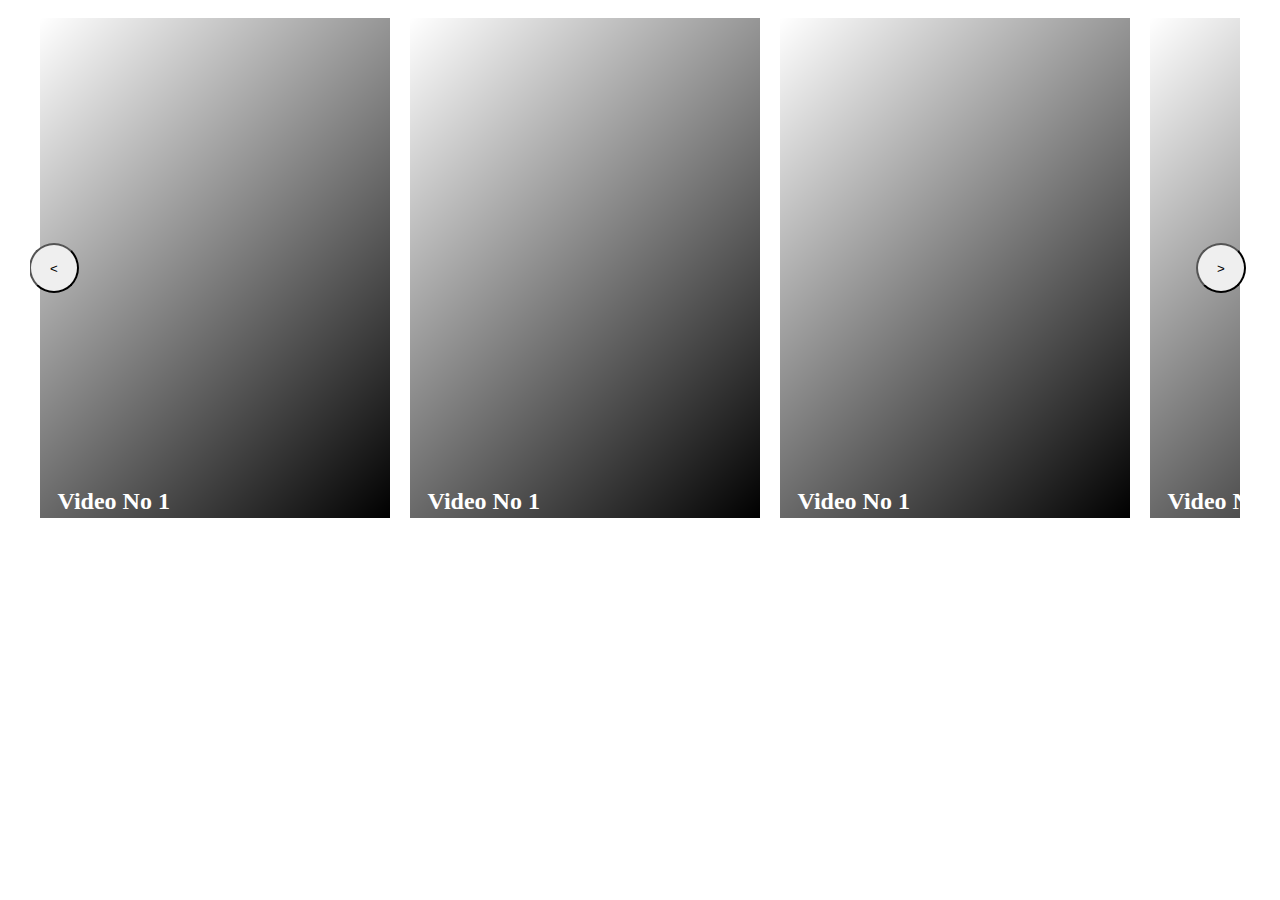
<file: video-slider-working.html>
<!-- <div class="video-container">
    <div class="video-slider">
        <button id="prev-slide" style="display: none;" class="video-slider-btn z-index-1"><</button>
        <div class="video-list">
            <div>
                <video poster="https://th.bing.com/th/id/R.42fca8b7aff000c9f43d71dbf25aebc3?rik=AASivQeaZPoCYg&riu=http%3a%2f%2f2.bp.blogspot.com%2f-wExK6wCZrLk%2fTogZTgjiPKI%2fAAAAAAAABw0%2fnhsACYooJAA%2fs1600%2fsari3.jpg&ehk=cQoD%2fpPccg8N6Tg8nVLCdhxo6B3fsmlIzkatSjDc7IY%3d&risl=&pid=ImgRaw&r=0" src="https://cdn4.fireworktv.com/medias/2024/2/6/1707218730-hlucmgty/watermarked/540/44028793_762515692046878_947850594071508541_n.mp4"></video>
                <div>
                    <h2>Video No 1</h2>
                </div>
            </div>
            <div>
                <video poster="https://th.bing.com/th/id/R.42fca8b7aff000c9f43d71dbf25aebc3?rik=AASivQeaZPoCYg&riu=http%3a%2f%2f2.bp.blogspot.com%2f-wExK6wCZrLk%2fTogZTgjiPKI%2fAAAAAAAABw0%2fnhsACYooJAA%2fs1600%2fsari3.jpg&ehk=cQoD%2fpPccg8N6Tg8nVLCdhxo6B3fsmlIzkatSjDc7IY%3d&risl=&pid=ImgRaw&r=0" src="https://cdn4.fireworktv.com/medias/2024/2/6/1707218730-hlucmgty/watermarked/540/44028793_762515692046878_947850594071508541_n.mp4"></video>
                <div>
                    <h2>Video No 1</h2>
                </div>
            </div>
            <div>
                <video poster="https://th.bing.com/th/id/R.42fca8b7aff000c9f43d71dbf25aebc3?rik=AASivQeaZPoCYg&riu=http%3a%2f%2f2.bp.blogspot.com%2f-wExK6wCZrLk%2fTogZTgjiPKI%2fAAAAAAAABw0%2fnhsACYooJAA%2fs1600%2fsari3.jpg&ehk=cQoD%2fpPccg8N6Tg8nVLCdhxo6B3fsmlIzkatSjDc7IY%3d&risl=&pid=ImgRaw&r=0" src="https://cdn4.fireworktv.com/medias/2024/2/6/1707218730-hlucmgty/watermarked/540/44028793_762515692046878_947850594071508541_n.mp4"></video>
                <div>
                    <h2>Video No 1</h2>
                </div>
            </div>
            <div>
                <video poster="https://th.bing.com/th/id/R.42fca8b7aff000c9f43d71dbf25aebc3?rik=AASivQeaZPoCYg&riu=http%3a%2f%2f2.bp.blogspot.com%2f-wExK6wCZrLk%2fTogZTgjiPKI%2fAAAAAAAABw0%2fnhsACYooJAA%2fs1600%2fsari3.jpg&ehk=cQoD%2fpPccg8N6Tg8nVLCdhxo6B3fsmlIzkatSjDc7IY%3d&risl=&pid=ImgRaw&r=0" src="https://cdn4.fireworktv.com/medias/2024/2/6/1707218730-hlucmgty/watermarked/540/44028793_762515692046878_947850594071508541_n.mp4"></video>
                <div>
                    <h2>Video No 1</h2>
                </div>
            </div>
            <div>
                <video poster="https://th.bing.com/th/id/R.42fca8b7aff000c9f43d71dbf25aebc3?rik=AASivQeaZPoCYg&riu=http%3a%2f%2f2.bp.blogspot.com%2f-wExK6wCZrLk%2fTogZTgjiPKI%2fAAAAAAAABw0%2fnhsACYooJAA%2fs1600%2fsari3.jpg&ehk=cQoD%2fpPccg8N6Tg8nVLCdhxo6B3fsmlIzkatSjDc7IY%3d&risl=&pid=ImgRaw&r=0" src="https://cdn4.fireworktv.com/medias/2024/2/6/1707218730-hlucmgty/watermarked/540/44028793_762515692046878_947850594071508541_n.mp4"></video>
                <div>
                    <h2>Video No 1</h2>
                </div>
            </div>
            <div>
                <video poster="https://th.bing.com/th/id/R.42fca8b7aff000c9f43d71dbf25aebc3?rik=AASivQeaZPoCYg&riu=http%3a%2f%2f2.bp.blogspot.com%2f-wExK6wCZrLk%2fTogZTgjiPKI%2fAAAAAAAABw0%2fnhsACYooJAA%2fs1600%2fsari3.jpg&ehk=cQoD%2fpPccg8N6Tg8nVLCdhxo6B3fsmlIzkatSjDc7IY%3d&risl=&pid=ImgRaw&r=0" src="https://cdn4.fireworktv.com/medias/2024/2/6/1707218730-hlucmgty/watermarked/540/44028793_762515692046878_947850594071508541_n.mp4"></video>
                <div>
                    <h2>Video No 1</h2>
                </div>
            </div>
            <div>
                <video poster="https://th.bing.com/th/id/R.42fca8b7aff000c9f43d71dbf25aebc3?rik=AASivQeaZPoCYg&riu=http%3a%2f%2f2.bp.blogspot.com%2f-wExK6wCZrLk%2fTogZTgjiPKI%2fAAAAAAAABw0%2fnhsACYooJAA%2fs1600%2fsari3.jpg&ehk=cQoD%2fpPccg8N6Tg8nVLCdhxo6B3fsmlIzkatSjDc7IY%3d&risl=&pid=ImgRaw&r=0" src="https://cdn4.fireworktv.com/medias/2024/2/6/1707218730-hlucmgty/watermarked/540/44028793_762515692046878_947850594071508541_n.mp4"></video>
                <div>
                    <h2>Video No 1</h2>
                </div>
            </div>
            <div>
                <video poster="https://th.bing.com/th/id/R.42fca8b7aff000c9f43d71dbf25aebc3?rik=AASivQeaZPoCYg&riu=http%3a%2f%2f2.bp.blogspot.com%2f-wExK6wCZrLk%2fTogZTgjiPKI%2fAAAAAAAABw0%2fnhsACYooJAA%2fs1600%2fsari3.jpg&ehk=cQoD%2fpPccg8N6Tg8nVLCdhxo6B3fsmlIzkatSjDc7IY%3d&risl=&pid=ImgRaw&r=0" src="https://cdn4.fireworktv.com/medias/2024/2/6/1707218730-hlucmgty/watermarked/540/44028793_762515692046878_947850594071508541_n.mp4"></video>
                <div>
                    <h2>Video No 1</h2>
                </div>
            </div>
        </div>
        <button id="next-slide" class="video-slider-btn z-index-1">></button>
    </div>
    <div class="video-slider-scrollbar">
        <div class="video-slider-scrollbar-track">
            <div class="video-slider-scrollbar-thumb"></div>
        </div>
    </div>
</div>

<script>
let isDrag = false;
let startX
let startScrollLeft;
let video_list = document.querySelector(".video-list");
let videos = video_list.querySelectorAll("video");
let video_slide = document.querySelectorAll(".video-slider button");
let maxScroll = video_list.scrollWidth - video_list.clientWidth;
let sliderScrollBar = document.querySelector(".video-slider-scrollbar");
let sliderScrollThumb = sliderScrollBar.querySelector(".video-slider-scrollbar-thumb");

videos.forEach(v => {
    v.style.opacity = "0";
    v.addEventListener("loadeddata" , () => {
        v.style.opacity = "1";
    })

    v.addEventListener("mouseclick" , (e) => {
         v.play();
         v.style.cursor = "play"
    })

    v.addEventListener("touchenter" , (e) => {
         v.play();
         v.style.cursor = "play"
    })

    v.addEventListener("mouseout" , (e) => {
         v.pause();
    })

    v.addEventListener("mouseleave" , (e) => {
         v.pause();
    })

    v.addEventListener("scroll" , (e) => {
         v.pause();
    })
})

const initSlider = () => {
    video_slide.forEach(slides => {
        slides.onclick = () => {
            const direction = slides.id == "prev-slide" ? -1 : 1;
            const scrollAmount = video_list.clientWidth * direction;
            video_list.scrollBy({
                left: scrollAmount,
                behavior: 'smooth'
            })
        }
    })

    sliderScrollThumb.addEventListener("mousedown" , (e) => {
        let startX = e.clientX;
        let thumbPosition = sliderScrollThumb.offsetLeft;
        let maxThumbPosition = sliderScrollBar.getBoundingClientRect().width;
        
        const handleMouseMove = (e) => {
            let deltaX = e.clientX - startX;
            let newThumbPosition = thumbPosition + deltaX;
            let boundedPosition = Math.max(0 , Math.min(newThumbPosition , maxThumbPosition))
            let scrollPosition = (boundedPosition / maxThumbPosition) * maxScroll;
            sliderScrollThumb.style.left = `${boundedPosition}px`;
            video_list.scrollLeft = scrollPosition;
        }

        const handleMouseUp = (e) => {
            document.removeEventListener("mousemove" , handleMouseMove);
            document.removeEventListener("mouseup" , handleMouseUp);
        }

        document.addEventListener("mousemove" , handleMouseMove);
        document.addEventListener("mouseup" , handleMouseUp);
    })

    const updateScrollThumbPosition = () => {
        let updateslides = video_list.scrollLeft;
        let updatethumb = (updateslides / maxScroll) * (sliderScrollBar.clientWidth - sliderScrollThumb.offsetWidth);
        sliderScrollThumb.style.left = `${updatethumb}px`;
    }

    const handleBtnIcons = (e) => {
        video_slide[0].style.display = video_list.scrollLeft <= 0 ? "none" : "flex";
        video_slide[1].style.display = video_list.scrollLeft >= maxScroll ? "none" : "flex";
    }

    video_list.addEventListener("scroll" , () => {
        updateScrollThumbPosition();
        handleBtnIcons();
        videos.forEach(v => {
            v.pause();
        })
    })

    const moveSliders = (e) => {
        if(!isDrag) return;
        video_list.classList.add("dragging");
        let touchPoint =  e.touches &&  e.touches[0] ?  e.touches[0].pageX : null;
        let delX = startScrollLeft - ((e.pageX || touchPoint) - startX);
        video_list.scrollLeft = delX;
        // video_list.scrollBy({
        //     left: delX,
        //     behavior: 'smooth'
        // })
        updateScrollThumbPosition();
    }

    const mouseUp = () => {
        isDrag = false;
        video_list.classList.remove("dragging");
        if(!isDrag) return;
        isDrag = false;
    }

    const slidesDown = (e) => {
        isDrag = true;
        let touchPoint =  e.touches &&  e.touches[0] ?  e.touches[0].pageX : null;
        startX = e.pageX || touchPoint;
        startScrollLeft = video_list.scrollLeft;
    }

    video_list.addEventListener("mousedown" , (e) => {
        slidesDown(e);
        document.addEventListener("mousemove" , moveSliders);
        document.addEventListener("mouseleave" , mouseUp);
        document.addEventListener("mouseup" , (e) => {
            mouseUp(e);
            document.removeEventListener("mousemove" , moveSliders);
            document.removeEventListener("mouseup" , mouseUp);
            document.removeEventListener("mouseleave" , mouseUp);
        })
    })

    video_list.addEventListener("touchstart" , (e) => {
        slidesDown(e);
        document.addEventListener("touchmove" , moveSliders)
        document.addEventListener("touchleave" , mouseUp)
        document.addEventListener("touchend" , (e) => {
            mouseUp(e);
            document.removeEventListener("touchmove" , moveSliders);
            document.removeEventListener("touchend" , mouseUp);
            document.removeEventListener("touchleave" , mouseUp)
        })
    })
}

window.addEventListener("load" , initSlider);
</script> -->

<style>
    /* 
.video-container {
    width: 100%;
    max-width: 1200px;
    width: 95%;
    margin: auto;
}

.video-slider {
    position: relative;
}

.z-index-1 {
    z-index: 1;
}

.video-list {
    display: grid;
    grid-auto-flow: column;
    grid-auto-columns: 320px;
    gap: 10px;
    overflow-x: hidden;
    font-size: 0;
    scrollbar-width: none;
    margin-bottom: 20px;
    scroll-behavior: smooth;
    cursor: grabbing;
}

.video-list.dragging {
    user-select: none;
    cursor: grab;
}

.video-list::-webkit-scrollbar {
    display: none;
}

.video-slider-scrollbar {
    height: 24px;
    width: 100%;
    display: flex;
    align-items: center;
}

.video-slider-scrollbar-track {
    height: 2px;
    width: 100%;
    background: #ccc;
    position: relative;
    border-radius: 2px;
    display: flex;
    position: relative;
    align-items: center;
    border-radius: 4px;
}

.video-slider-scrollbar-thumb {
    position: absolute;
    top: 0;
    bottom: 0;
    background: #000;
    height: 100%;
    width: 50%;
    cursor: grab;
    border-radius: inherit;
}

.video-slider-scrollbar:hover .video-slider-scrollbar-track {
    height: 4px;
}

.video-slider-scrollbar .video-slider-scrollbar-track:active {
    cursor: grabbing;
    top: -2px;
    height: 8px;
}

.video-list video {
    height: 400px;
    width: 320px;
    object-fit: cover;
    border-radius: 13px;
    border-radius: inherit;
}

.video-slider-scrollbar-thumb::after {
    content: "";
    position: relative;
    left: 0;
    right: 0;
    top: -10px;
    bottom: -10px;
}

.video-slider button {
    height: 50px;
    width: 50px;
    position: absolute;
    transform: translateY(-50%);
    border-radius: 50px;
    outline: none;
    border: none;
    display: flex;
    align-items: center;
    justify-content: center;
    background: #444;
    color: white;
    font-size: 17px;
    top: 50%;
    cursor: pointer;
    padding: 10px;
}

.video-slider button#prev-slide {
    left: -10px;
}

.video-slider button#next-slide {
    right: -10px;
} */

.container-vid {
    max-width: 1200px;
    margin: auto;
    position: relative;
    width: 100%;
    overflow: hidden;
    padding: 10px;
}

.row-vid {
    position: relative;
}

.content-vid {
    display: grid;
    grid-auto-flow: column;
    grid-auto-columns: 350px;
    gap: 20px;
    position: relative;
    overflow: hidden;
    scroll-behavior: smooth;
    scrollbar-width: none;
    cursor: grabbing;
}

.content-vid.dragging {
    cursor: grab;
    user-select: none;
}

.content-vid::-webkit-scrollbar {
    display: none;
}

.content-vid .slide {
    height: 500px;
    background-color: white;
    border-radius: 9px;
    position: relative;
    border-radius: 9px;
}

.content-vid .slide video {
    height: 100%;
    width: 100%;
    object-fit: cover;
}

.content-vid .slide .inner-vid {
    position: absolute;
    top: 0;
    left: 0;
    height: 100%;
    width: 100%;
    background: linear-gradient(-45deg , #000000 , transparent);
}

.content-vid .slide .inner-vid h2 {
    display: flex;
    align-items: center;
    position: absolute;
    top: 90%;
    left: 5%;
    color: white;
}

.row-vid button {
    display: flex;
    align-items: center;
    top: 50%;
    transform: translateY(-50%);
    justify-content: center;
    width: 50px;
    height: 50px;
    position: absolute;
    z-index: 1;
    border-radius: 50%;
}

.row-vid button:first-child {
    left: -11px;
}

.row-vid button:last-child {
    right: -6px;
}

/* @media screen and (max-width: 992px) {
    .content-vid {
        grid-template-columns: calc((100% / 2) - 9px);
    }
}

@media screen and (max-width: 768px) {
    .content-vid {
        grid-template-columns: 100%;
    }
} */

</style>
<!DOCTYPE html>
<html lang="en">
<head>
    <meta charset="UTF-8">
    <meta name="viewport" content="width=device-width, initial-scale=1.0">
    <title>Document</title>
</head>
<body>

<div class="container-vid">
    <div class="row-vid">
        <button><</button>
        <div class="content-vid">
            <div class="slide">
                <video poster="https://th.bing.com/th/id/R.42fca8b7aff000c9f43d71dbf25aebc3?rik=AASivQeaZPoCYg&riu=http%3a%2f%2f2.bp.blogspot.com%2f-wExK6wCZrLk%2fTogZTgjiPKI%2fAAAAAAAABw0%2fnhsACYooJAA%2fs1600%2fsari3.jpg&ehk=cQoD%2fpPccg8N6Tg8nVLCdhxo6B3fsmlIzkatSjDc7IY%3d&risl=&pid=ImgRaw&r=0" src="https://cdn4.fireworktv.com/medias/2024/2/6/1707218730-hlucmgty/watermarked/540/44028793_762515692046878_947850594071508541_n.mp4"></video>
                <div class="inner-vid">
                    <h2>Video No 1</h2>
                </div>
            </div>
            <div class="slide">
                <video poster="https://th.bing.com/th/id/R.42fca8b7aff000c9f43d71dbf25aebc3?rik=AASivQeaZPoCYg&riu=http%3a%2f%2f2.bp.blogspot.com%2f-wExK6wCZrLk%2fTogZTgjiPKI%2fAAAAAAAABw0%2fnhsACYooJAA%2fs1600%2fsari3.jpg&ehk=cQoD%2fpPccg8N6Tg8nVLCdhxo6B3fsmlIzkatSjDc7IY%3d&risl=&pid=ImgRaw&r=0" src="https://cdn4.fireworktv.com/medias/2024/2/6/1707218730-hlucmgty/watermarked/540/44028793_762515692046878_947850594071508541_n.mp4"></video>
                <div class="inner-vid">
                    <h2>Video No 1</h2>
                </div>
            </div>
            <div class="slide">
                <video poster="https://th.bing.com/th/id/R.42fca8b7aff000c9f43d71dbf25aebc3?rik=AASivQeaZPoCYg&riu=http%3a%2f%2f2.bp.blogspot.com%2f-wExK6wCZrLk%2fTogZTgjiPKI%2fAAAAAAAABw0%2fnhsACYooJAA%2fs1600%2fsari3.jpg&ehk=cQoD%2fpPccg8N6Tg8nVLCdhxo6B3fsmlIzkatSjDc7IY%3d&risl=&pid=ImgRaw&r=0" src="https://cdn4.fireworktv.com/medias/2024/2/6/1707218730-hlucmgty/watermarked/540/44028793_762515692046878_947850594071508541_n.mp4"></video>
                <div class="inner-vid">
                    <h2>Video No 1</h2>
                </div>
            </div>
            <div class="slide">
                <video poster="https://th.bing.com/th/id/R.42fca8b7aff000c9f43d71dbf25aebc3?rik=AASivQeaZPoCYg&riu=http%3a%2f%2f2.bp.blogspot.com%2f-wExK6wCZrLk%2fTogZTgjiPKI%2fAAAAAAAABw0%2fnhsACYooJAA%2fs1600%2fsari3.jpg&ehk=cQoD%2fpPccg8N6Tg8nVLCdhxo6B3fsmlIzkatSjDc7IY%3d&risl=&pid=ImgRaw&r=0" src="https://cdn4.fireworktv.com/medias/2024/2/6/1707218730-hlucmgty/watermarked/540/44028793_762515692046878_947850594071508541_n.mp4"></video>
                <div class="inner-vid">
                    <h2>Video No 1</h2>
                </div>
            </div>
            <div class="slide">
                <video poster="https://th.bing.com/th/id/R.42fca8b7aff000c9f43d71dbf25aebc3?rik=AASivQeaZPoCYg&riu=http%3a%2f%2f2.bp.blogspot.com%2f-wExK6wCZrLk%2fTogZTgjiPKI%2fAAAAAAAABw0%2fnhsACYooJAA%2fs1600%2fsari3.jpg&ehk=cQoD%2fpPccg8N6Tg8nVLCdhxo6B3fsmlIzkatSjDc7IY%3d&risl=&pid=ImgRaw&r=0" src="https://cdn4.fireworktv.com/medias/2024/2/6/1707218730-hlucmgty/watermarked/540/44028793_762515692046878_947850594071508541_n.mp4"></video>
                <div class="inner-vid">
                    <h2>Video No 1</h2>
                </div>
            </div>
            <div class="slide">
                <video poster="https://th.bing.com/th/id/R.42fca8b7aff000c9f43d71dbf25aebc3?rik=AASivQeaZPoCYg&riu=http%3a%2f%2f2.bp.blogspot.com%2f-wExK6wCZrLk%2fTogZTgjiPKI%2fAAAAAAAABw0%2fnhsACYooJAA%2fs1600%2fsari3.jpg&ehk=cQoD%2fpPccg8N6Tg8nVLCdhxo6B3fsmlIzkatSjDc7IY%3d&risl=&pid=ImgRaw&r=0" src="https://cdn4.fireworktv.com/medias/2024/2/6/1707218730-hlucmgty/watermarked/540/44028793_762515692046878_947850594071508541_n.mp4"></video>
                <div class="inner-vid">
                    <h2>Video No 1</h2>
                </div>
            </div>
            <div class="slide">
                <video poster="https://th.bing.com/th/id/R.42fca8b7aff000c9f43d71dbf25aebc3?rik=AASivQeaZPoCYg&riu=http%3a%2f%2f2.bp.blogspot.com%2f-wExK6wCZrLk%2fTogZTgjiPKI%2fAAAAAAAABw0%2fnhsACYooJAA%2fs1600%2fsari3.jpg&ehk=cQoD%2fpPccg8N6Tg8nVLCdhxo6B3fsmlIzkatSjDc7IY%3d&risl=&pid=ImgRaw&r=0" src="https://cdn4.fireworktv.com/medias/2024/2/6/1707218730-hlucmgty/watermarked/540/44028793_762515692046878_947850594071508541_n.mp4"></video>
                <div class="inner-vid">
                    <h2>Video No 1</h2>
                </div>
            </div>
        </div>
        <button>></button>
    </div>
</div>

<script>
    let content_vid = document.querySelector(".content-vid");
    let isDrag = false , startX , prevScrollLeft;
    let positionDifference;

    const slidesDown = (e) => {
        isDrag = true;
        content_vid.classList.remove('dragging');
        let touchs = e.touches && e.touches[0] ? e.touches[0].pageX : null
        startX = (e.pageX || touchs);
        prevScrollLeft = content_vid.scrollLeft;

        document.addEventListener("mousemove" , slidesMove);
        document.addEventListener("mouseup" , slidesUp);
        content_vid.addEventListener("mouseleave" , slidesUp);
        document.addEventListener("touchmove" , slidesMove);
        document.addEventListener("touchend" , slidesUp);
        content_vid.addEventListener("touchleave" , slidesUp);
    }

    const slidesMove = (e) => {
        if(!isDrag) return;
        content_vid.classList.add('dragging');
        let touchs = e.touches && e.touches[0] ? e.touches[0].pageX : null
        let positionDifference = (e.pageX || touchs) - startX;
        content_vid.scrollLeft = prevScrollLeft - positionDifference;
        console.log(positionDifference)
    }

    const slidesUp = (e) => {
        isDrag = false;
        content_vid.classList.remove('dragging');
        document.removeEventListener("mousemove" , slidesMove);
        document.removeEventListener("mouseup" , slidesUp);
        content_vid.removeEventListener("mouseleave" , slidesUp);
        document.addEventListener("touchmove" , slidesMove);
        document.addEventListener("touchend" , slidesUp);
        content_vid.addEventListener("touchleave" , slidesUp);
    }

    content_vid.addEventListener("mousedown" , slidesDown);
    content_vid.addEventListener("touchstart" , slidesDown);
</script>

    
</body>
</html>
</file>
